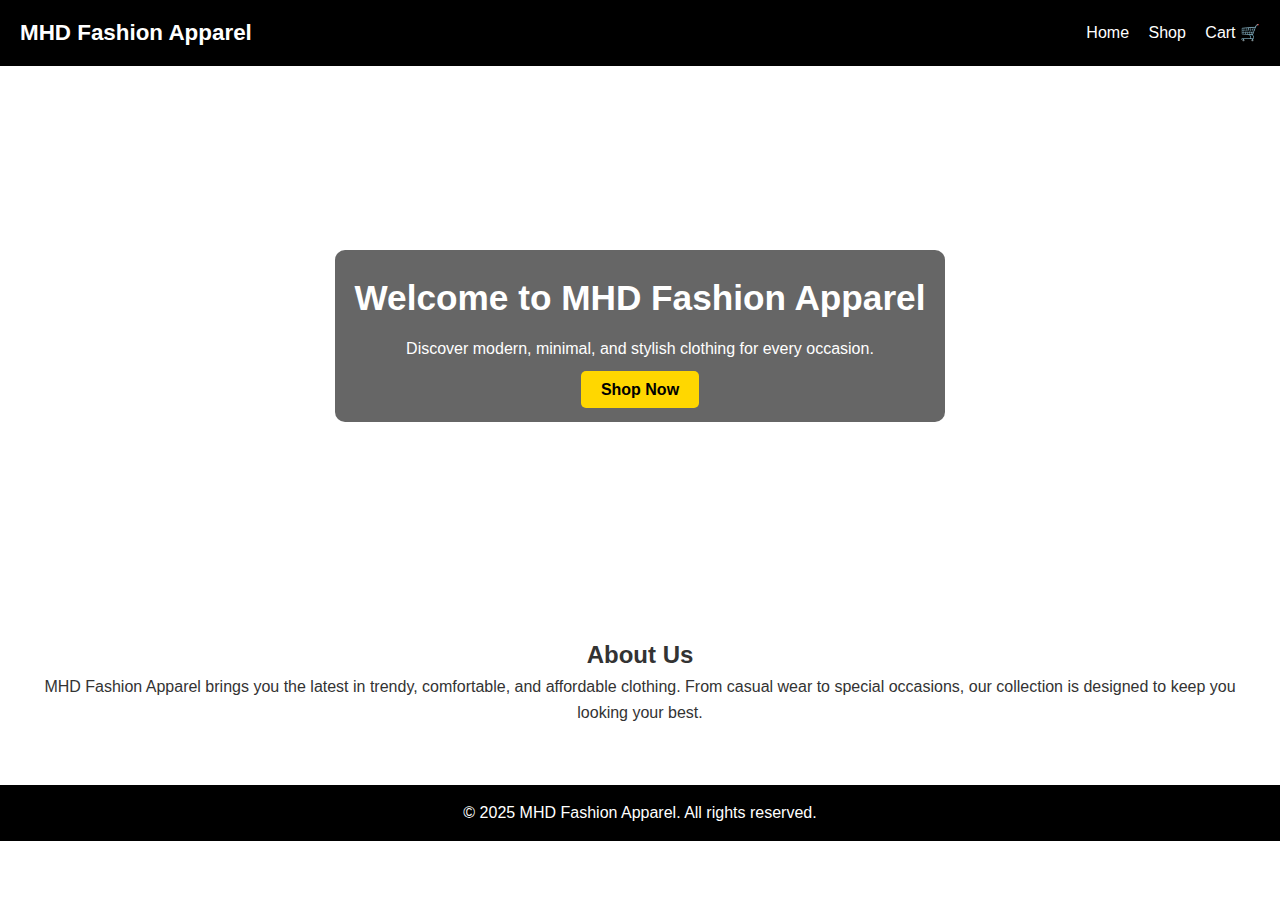
<file: index.html>
<!DOCTYPE html>
<html lang="en">
<head>
    <meta charset="UTF-8">
    <meta name="viewport" content="width=device-width, initial-scale=1.0">
    <title>MHD Fashion Apparel - Home</title>
    <link rel="stylesheet" href="style.css">
</head>
<body>

    <!-- Navigation -->
    <header>
        <div class="logo">MHD Fashion Apparel</div>
        <nav>
            <a href="index.html">Home</a>
            <a href="shop.html">Shop</a>
            <a href="cart.html">Cart 🛒</a>
        </nav>
    </header>

    <!-- Hero Banner -->
    <section class="hero">
        <div class="hero-content">
            <h1>Welcome to MHD Fashion Apparel</h1>
            <p>Discover modern, minimal, and stylish clothing for every occasion.</p>
            <a href="shop.html" class="btn">Shop Now</a>
        </div>
    </section>

    <!-- About Section -->
    <section class="about">
        <h2>About Us</h2>
        <p>
            MHD Fashion Apparel brings you the latest in trendy, comfortable, and affordable clothing.  
            From casual wear to special occasions, our collection is designed to keep you looking your best.
        </p>
    </section>

    <!-- Footer -->
    <footer>
        <p>&copy; 2025 MHD Fashion Apparel. All rights reserved.</p>
    </footer>

</body>
</html>
</file>
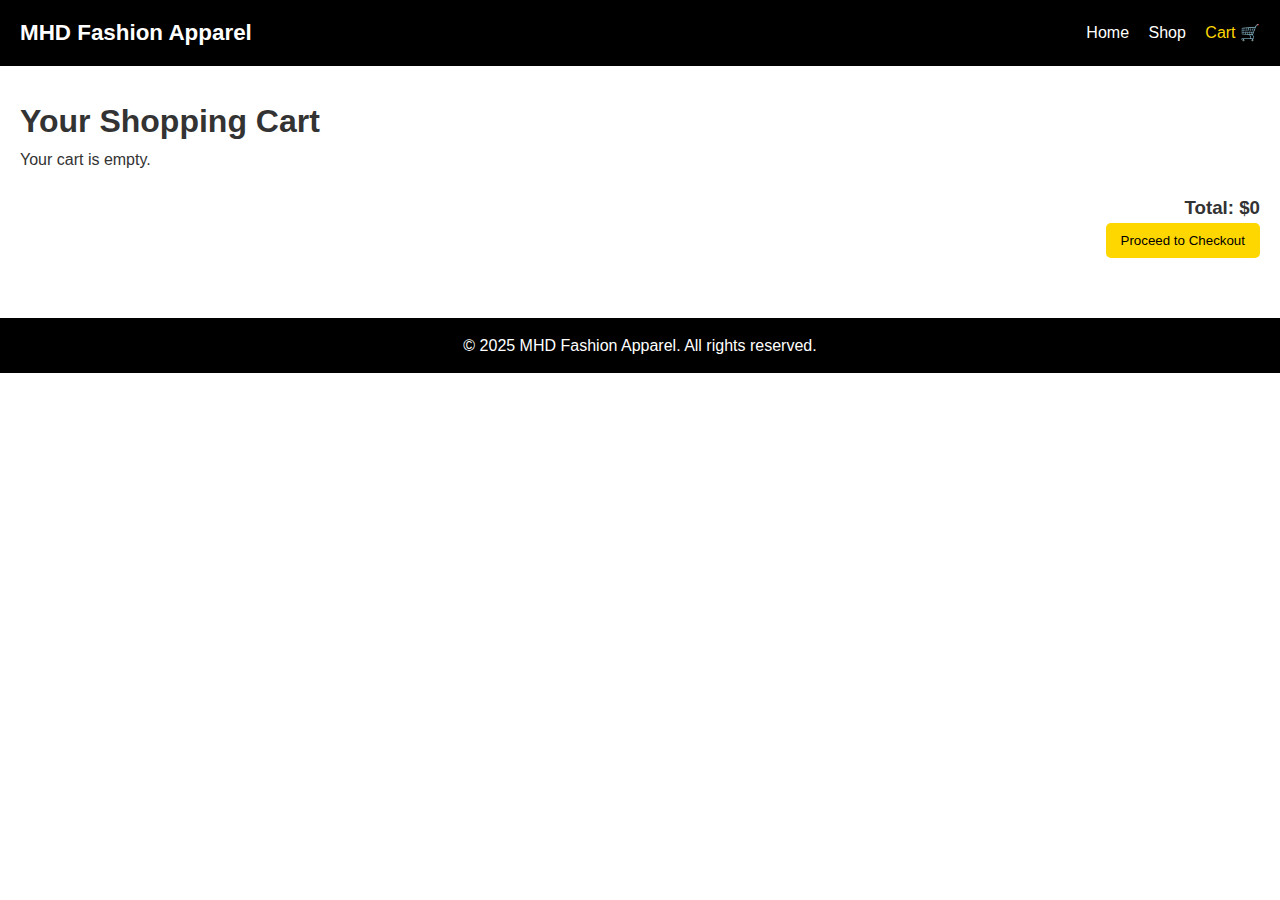
<file: cart.html>
<!DOCTYPE html>
<html lang="en">
<head>
    <meta charset="UTF-8">
    <meta name="viewport" content="width=device-width, initial-scale=1.0">
    <title>MHD Fashion Apparel - Cart</title>
    <link rel="stylesheet" href="style.css">
</head>
<body>

    <!-- Navigation -->
    <header>
        <div class="logo">MHD Fashion Apparel</div>
        <nav>
            <a href="index.html">Home</a>
            <a href="shop.html">Shop</a>
            <a href="cart.html" class="active">Cart 🛒</a>
        </nav>
    </header>

    <!-- Cart Section -->
    <section class="cart">
        <h1>Your Shopping Cart</h1>
        <div id="cart-items"></div>
        <div class="cart-summary">
            <h3>Total: $<span id="cart-total">0</span></h3>
            <button onclick="checkout()">Proceed to Checkout</button>
        </div>
    </section>

    <!-- Footer -->
    <footer>
        <p>&copy; 2025 MHD Fashion Apparel. All rights reserved.</p>
    </footer>

    <script src="script.js"></script>
</body>
</html>
</file>
<file: style.css>
/* General Reset */
* {
    margin: 0;
    padding: 0;
    box-sizing: border-box;
}

body {
    font-family: Arial, sans-serif;
    background-color: #ffffff;
    color: #333;
    line-height: 1.6;
}

/* Header Navigation */
header {
    background-color: #000;
    color: white;
    padding: 15px 20px;
    display: flex;
    justify-content: space-between;
    align-items: center;
}

.logo {
    font-size: 1.4rem;
    font-weight: bold;
}

nav a {
    color: white;
    text-decoration: none;
    margin-left: 15px;
    font-weight: 500;
}

nav a:hover,
nav a.active {
    color: gold;
}

/* Hero Section */
.hero {
    background: url('https://via.placeholder.com/1500x500?text=MHD+Fashion+Apparel') no-repeat center center/cover;
    height: 60vh;
    display: flex;
    align-items: center;
    justify-content: center;
    text-align: center;
}

.hero-content {
    background-color: rgba(0, 0, 0, 0.6);
    padding: 20px;
    color: white;
    border-radius: 10px;
}

.hero h1 {
    font-size: 2.2rem;
    margin-bottom: 10px;
}

.hero p {
    margin-bottom: 15px;
}

.btn {
    background-color: gold;
    color: black;
    padding: 10px 20px;
    border-radius: 5px;
    text-decoration: none;
    font-weight: bold;
}

.btn:hover {
    background-color: #ffcc00;
}

/* About Section */
.about {
    padding: 30px 20px;
    text-align: center;
}

/* Shop Page */
.shop {
    padding: 30px 20px;
    text-align: center;
}

.product-grid {
    display: grid;
    grid-template-columns: repeat(auto-fit, minmax(220px, 1fr));
    gap: 20px;
    margin-top: 20px;
}

.product {
    border: 1px solid #ddd;
    border-radius: 8px;
    padding: 15px;
    background: white;
}

.product img {
    width: 100%;
    border-radius: 5px;
}

.product h3 {
    margin: 10px 0;
}

.product p {
    font-size: 1.1rem;
    font-weight: bold;
    color: #555;
}

.product button {
    background-color: black;
    color: white;
    padding: 8px 15px;
    border: none;
    border-radius: 5px;
    cursor: pointer;
}

.product button:hover {
    background-color: gold;
    color: black;
}

/* Cart Page */
.cart {
    padding: 30px 20px;
}

#cart-items {
    margin-bottom: 20px;
}

.cart-item {
    display: flex;
    justify-content: space-between;
    border-bottom: 1px solid #ddd;
    padding: 10px 0;
}

.cart-summary {
    text-align: right;
}

.cart-summary button {
    background-color: gold;
    color: black;
    padding: 10px 15px;
    border: none;
    border-radius: 5px;
    cursor: pointer;
}

.cart-summary button:hover {
    background-color: #ffcc00;
}

/* Footer */
footer {
    background-color: #000;
    color: white;
    text-align: center;
    padding: 15px 10px;
    margin-top: 30px;
}

/* Mobile Responsive */
@media (max-width: 768px) {
    .hero h1 {
        font-size: 1.5rem;
    }

    .hero {
        height: 50vh;
    }
}
</file>
